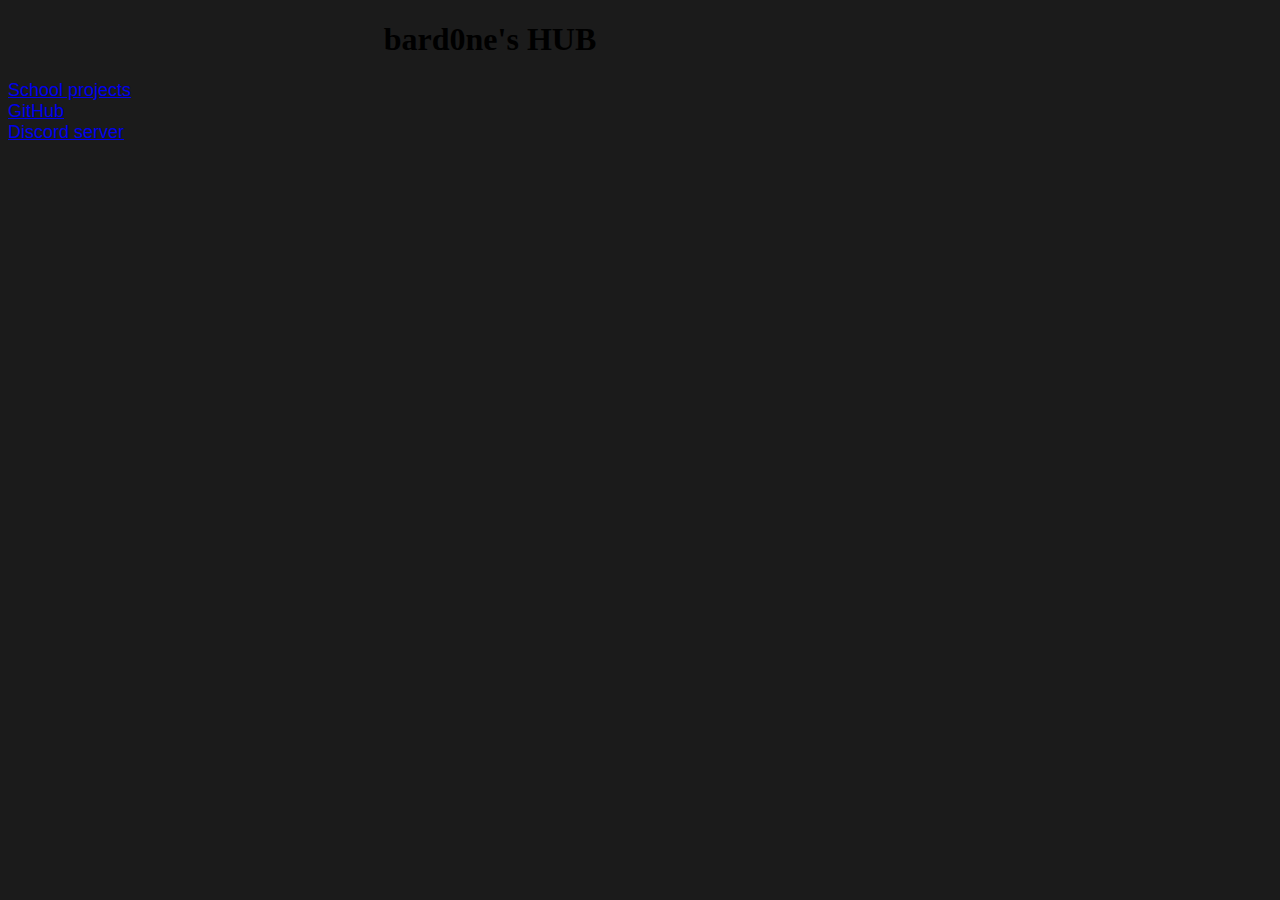
<file: src/index.html>
<!DOCTYPE html>
<html lang="en">
<head>
    <meta charset="UTF-8">
    <meta name="viewport" content="width=device-width, initial-scale=1.0">
    <title>bard0ne's HUB</title>
    <link rel="stylesheet"  type="text/css" href="css/bt.css"> 

<style>
#title {
    text-align: center;
    margin-right: 300px;
    
}
</style>

</head>

<body>  
    <script src="js/script.js"></script>
    <p id="demo">

        <h1 id="title">
            bard0ne's HUB
        </h1>
<div> <p>
     <a href="https://school-projects.bard0ne.dev/firstHTML">School projects</a> <br>
    <a href="https://github.com/bard0ne">GitHub</a> <br>
    <a href="https://discord.gg/qD8br5zZf2">Discord server</a> <br>
</p>
    </div>

<body>


</html>
</file>
<file: src/css/bt.css>
body {
    background-color: rgb(27, 27, 27)
}

p {
    
    margin-right: 500px;
    font-size: large;
    font-family: 'Franklin Gothic Medium', 'Arial Narrow', Arial, sans-serif ;
}
</file>
